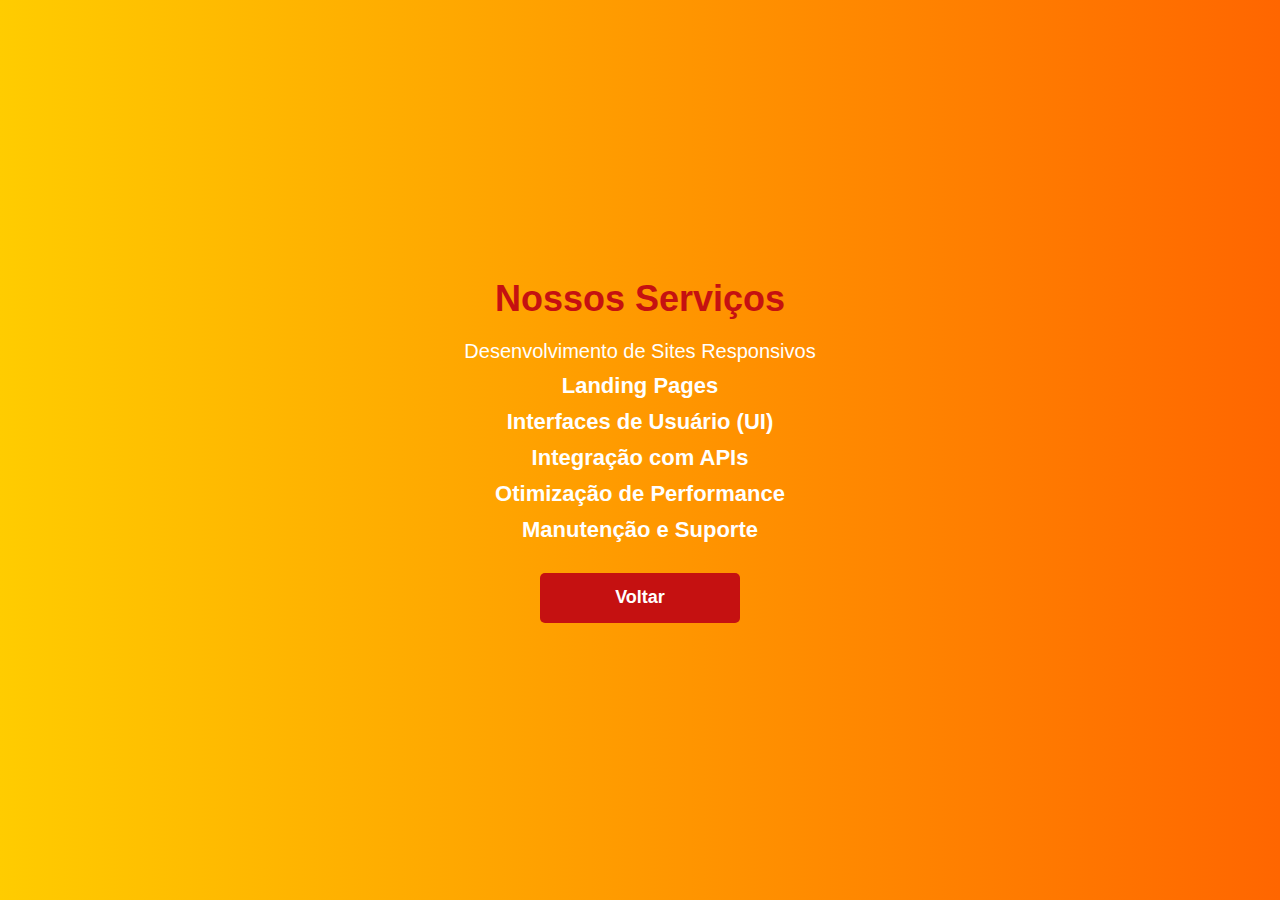
<file: nossos-servicos.html>
<!DOCTYPE html>
<html lang="pt-br">
<head>
    <meta charset="UTF-8">
    <meta name="viewport" content="width=device-width, initial-scale=1.0">
    <link rel="stylesheet" href="style.css">
    <title>Nossos Serviços</title>
</head>
<body>
    <div class="pagina-servicos">
        <h1>Nossos Serviços</h1>
        <p>Desenvolvimento de Sites Responsivos</p>
        <ul>
            <li>Landing Pages</li>
            <li>Interfaces de Usuário (UI)</li>
            <li>Integração com APIs</li>
            <li>Otimização de Performance</li>
            <li>Manutenção e Suporte</li>
        </ul>
        <button class="botao-voltar" onclick="window.location.href='index.html'">Voltar</button>
    </div>
</body>
</html>
</file>
<file: style.css>
* {
    margin: 0;
    padding: 0;
    box-sizing: border-box;
}

.logo-mario {
    height: 200px;
}

.texto {
    color: rgb(254, 252, 252);
}

button {
    color: white;
    background-color: #c51111;
    border-radius: 3px;
    border: none;
    width: 200px;
    height: 50px;
    cursor: pointer;
    font-weight: bold;
    margin-top: 30px;
}

.imagem-mario-luigi {
    height: 500px;
}

body {
    height: 100vh;
}

.caixa-mae {
    display: flex;
    align-items: center;
    justify-content: space-around;
    padding: 100px;
    height: 100vh;
}

.container {
    width: 40%;
}

.video-container {
    position: fixed;
    top: 0;
    left: 0;
    width: 100%;
    height: 100%;
    z-index: -2;
    overflow: hidden;
}

video {
    min-width: 100%;
    min-height: 100%;
    object-fit: cover;
    position: absolute;
    top: 0;
    left: 0;
}

.mascara {
    height: 100%;
    width: 100%;
    background: linear-gradient(109deg, rgba(10, 12, 16, 0.7) 15%, rgba(10, 12, 16, 0.4) 50%, rgba(10, 12, 16, 0.7) 85%);
    position: fixed;
    top: 0;
    left: 0;
    z-index: -1;
}

p {
    color: #fff;
    font-size: 20px;
}

.link-whatsapp img {
    height: 60px;
    position: fixed;
    right: 20px;
    bottom: 20px;
    transition: transform 0.3s ease-in-out;
    animation: pulse 1.5s infinite;
}
@keyframes pulse {
    0% {
        transform: scale(1);
    }
    50% {
        transform: scale(1.1);
    }
    100% {
        transform: scale(1);
    }
}

@keyframes shake {
    0% { transform: translateX(0); }
    25% { transform: translateX(-5px); }
    50% { transform: translateX(5px); }
    75% { transform: translateX(-5px); }
    100% { transform: translateX(0); }
}



/* Quando o usuário passar o mouse, ele balança */
.link-whatsapp img:hover {
    animation: shake 0.5s;
} 


.header {
    display: flex;
    align-items: center;
    gap: 30px;
    margin: 30px;
}

.header img {
    height: 60px;
}

.header a {
    color: white;
    font-size: 24px;
    cursor: pointer;
    text-decoration: none;
}

.header a:hover {
    color: #c51111;
    font-size: 26px;
    transition: 0.5s ease-in-out;
}

button:hover {
    background-color: #c51111;
    color: #fff;
    font-size: 14px;
    transition: 0.5s ease-in-out;
}


.formulario-fale-conosco {
    background-color: white;
    display: flex;
    flex-direction: column;
    position: fixed;
    top: 30%;
    left: -300px;
    padding: 20px;
    border-radius: 5px;
    gap: 15px;
    transition: 0.5s ease-in-out;
    z-index: 2;
}

input {
    height: 40px;
    border-radius: 5px;
    border: 1px solid gray;
    padding-left: 5px;
    outline-color: #18d80f;
}

textarea {
    width: 270px;
    height: 40px;
    border-radius: 5px;
    border: 1px solid gray;
    padding-left: 5px;
    outline-color: #18d80f;
}

.mascara-formulario {
    visibility: hidden;
    position: fixed;
    top: 0;
    width: 100vw;
    height: 100vh;
    background: rgba(10, 12, 16, 0.5);
    z-index: 1;
    pointer-events: none;
}
/* Estilizando a página de serviços */
.pagina-servicos {
    display: flex;
    flex-direction: column;
    align-items: center;
    justify-content: center;
    height: 100vh; /* Centraliza na tela */
    background: linear-gradient(to right, #ffcc00, #ff6600); /* Fundo gradiente */
    color: white;
    font-family: Arial, sans-serif;
    text-align: center;
}

.pagina-servicos h1 {
    font-size: 36px;
    color: #c51111;
    margin-bottom: 20px;
}

.pagina-servicos ul {
    list-style: none;
    padding: 0;
}

.pagina-servicos ul li {
    font-size: 22px;
    margin: 10px 0;
    font-weight: bold;
}

/* Estilizando o botão de volta */
.botao-voltar {
    margin-top: 20px;
    padding: 10px 20px;
    font-size: 18px;
    background-color: #c51111;
    color: white;
    border: none;
    border-radius: 5px;
    cursor: pointer;
    transition: 0.3s;
}

.botao-voltar:hover {
    background-color: #ff0000;
}




/* Responsividade */
@media (max-width: 1000px) {
    p {
        display: none;
    }
    .caixa-mae {
        flex-direction: column;
        padding: 10px;
    }
    .container {
        display: flex;
        align-items: center;
        flex-direction: column;
    }
    .imagem-mario-luigi {
        max-width: 80vw;
        height: auto;
    }
    .header {
        margin: 20px;
        justify-content: center;
    }
    .header img {
        display: none;
    }
    .header a {
        font-size: 18px;
    }
}
</file>
